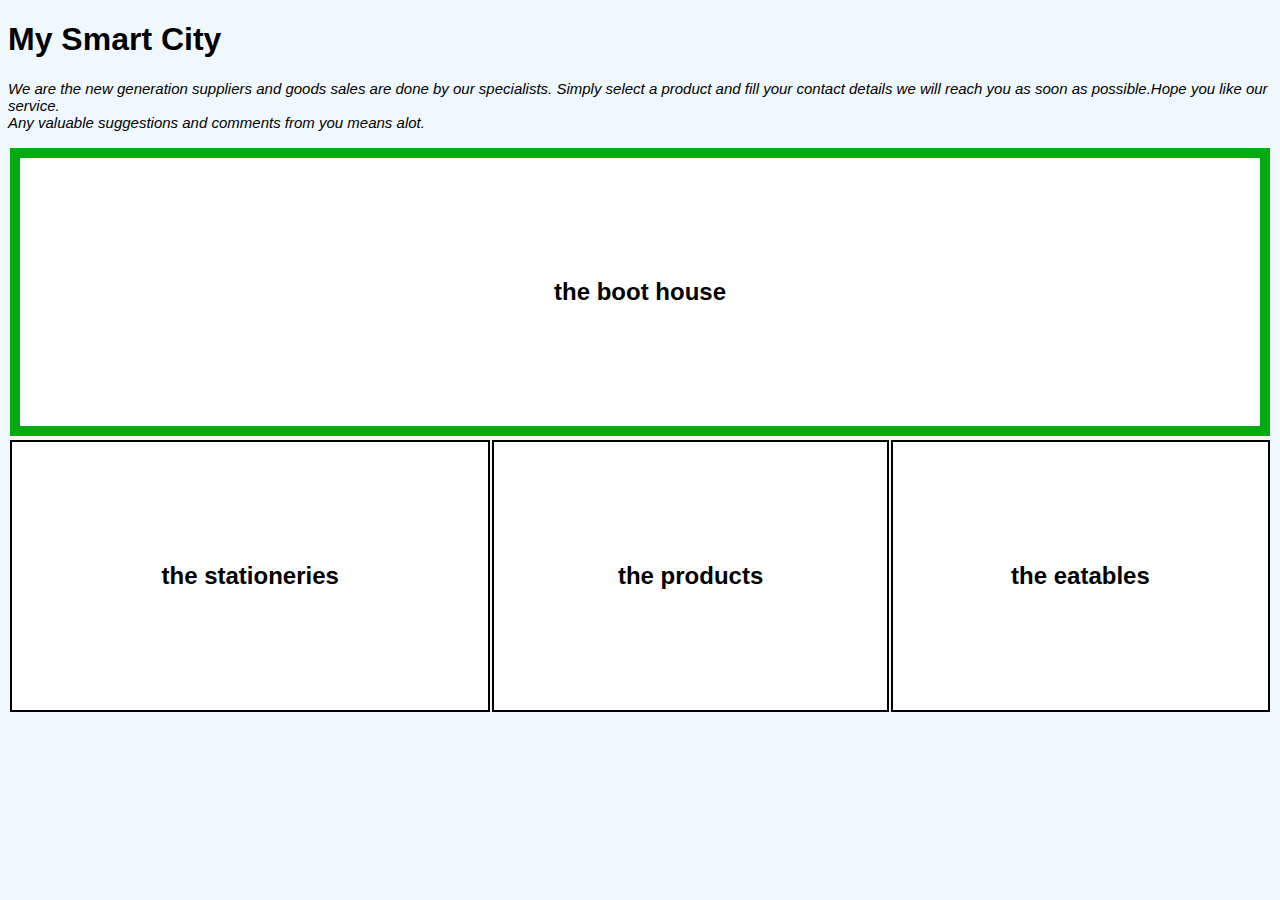
<file: index2.html>
<!DOCTYPE html>
<html lang="en">

<head>
    <meta charset="UTF-8">
    <meta http-equiv="X-UA-Compatible" content="IE=edge">
    <meta name="viewport" content="width=device-width, initial-scale=1.0">
    <title>Document</title>
    <link rel="stylesheet" href="style.css">
</head>

<head>

</head>

<body>
    <h1>My Smart City</h1>
    <p id="description" class="description-1 description-s-1">We are the new generation suppliers and goods sales are
        done by our specialists. Simply select a product and fill your contact details we will reach you as soon as
        possible.Hope you like our service. <br>Any valuable suggestions and comments from you means alot.</p>

    <table >
        <tr class="trow-1 trow-s-1">
            <th class="tcol-1 tcol-s-1"  >
                <h2>the boot house</h2>
            </th>
        </tr>
        </table><table>
        <tr class="trow-2 trow-s-2">
            <th class="tcol-2 tcol-s-2">
                <h2>the stationeries</h2>
            </th>
            <th class="tcol-2 tcol-s-2">
                <h2>the products</h2>
            </th>
            <th class="tcol-2 tcol-s-2">
                <h2>the eatables</h2>
            </th>
        </tr>
    </table>

</body>

</html>
</file>
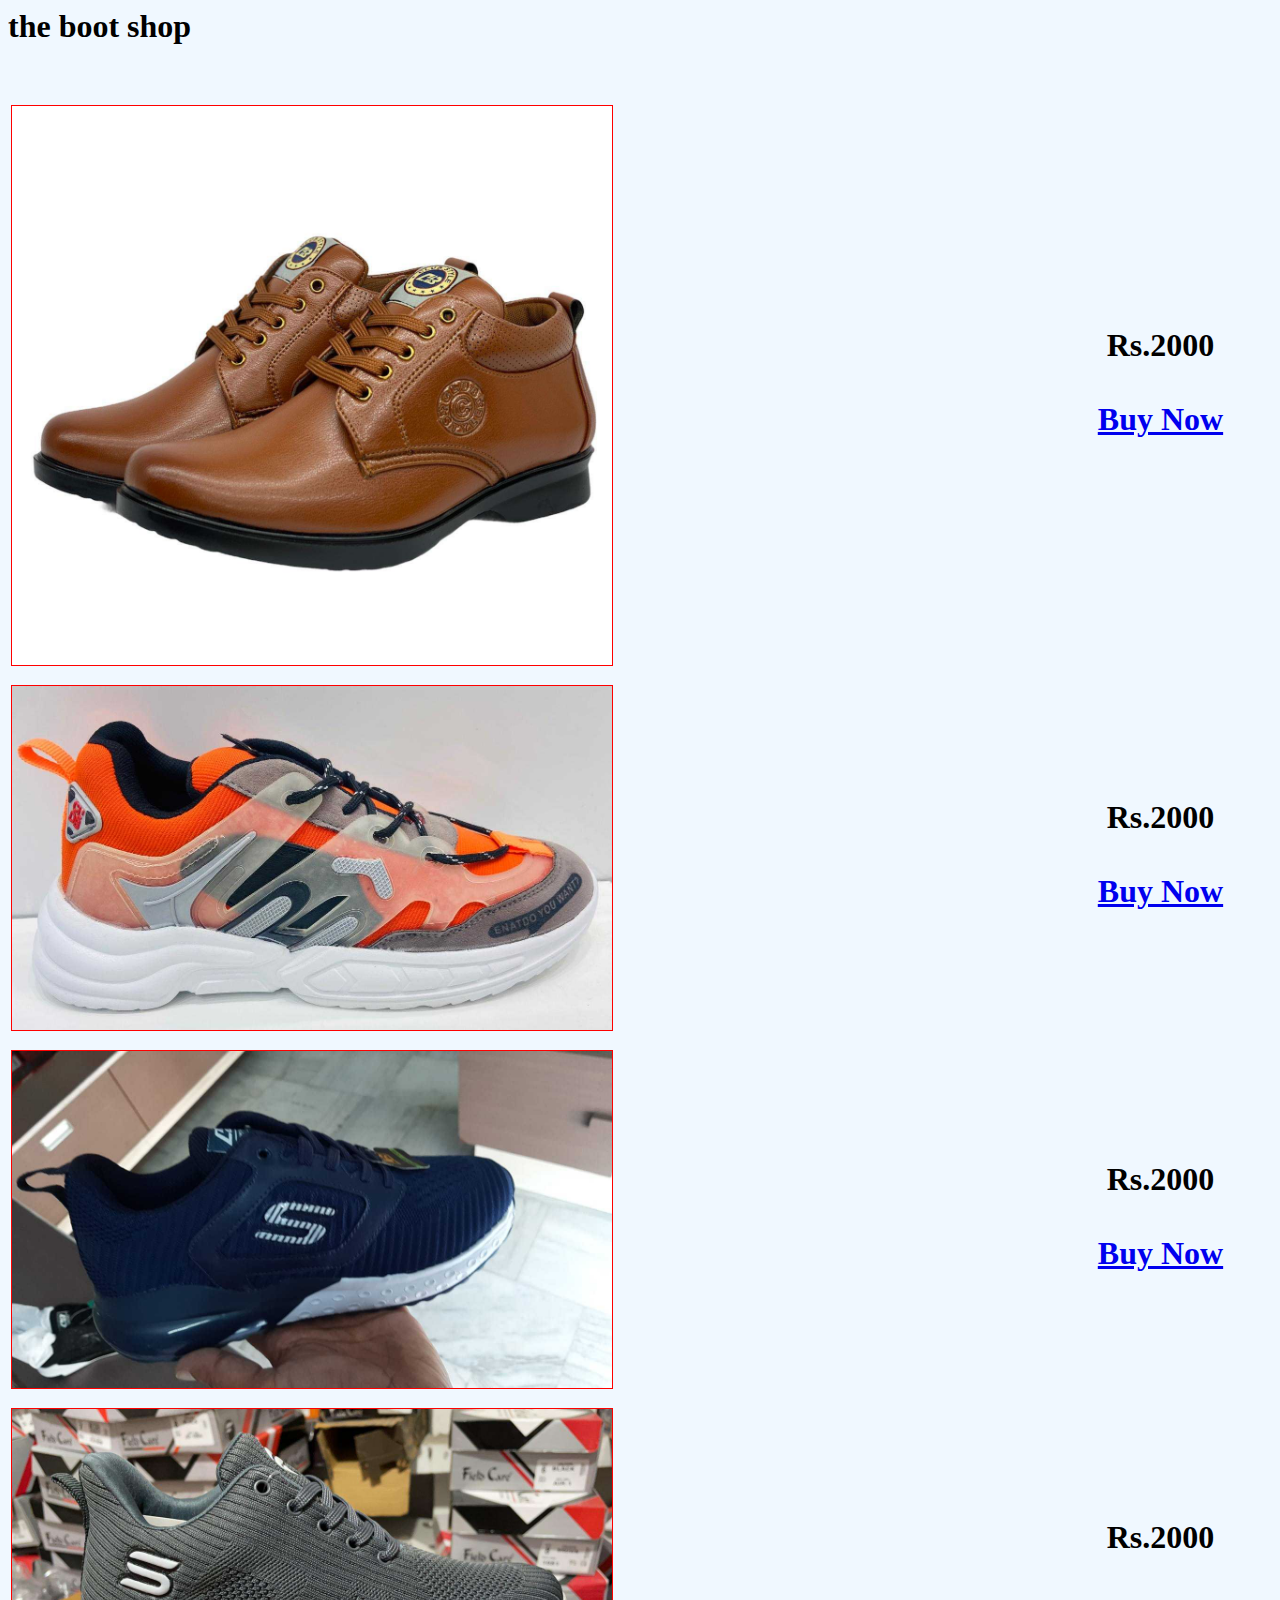
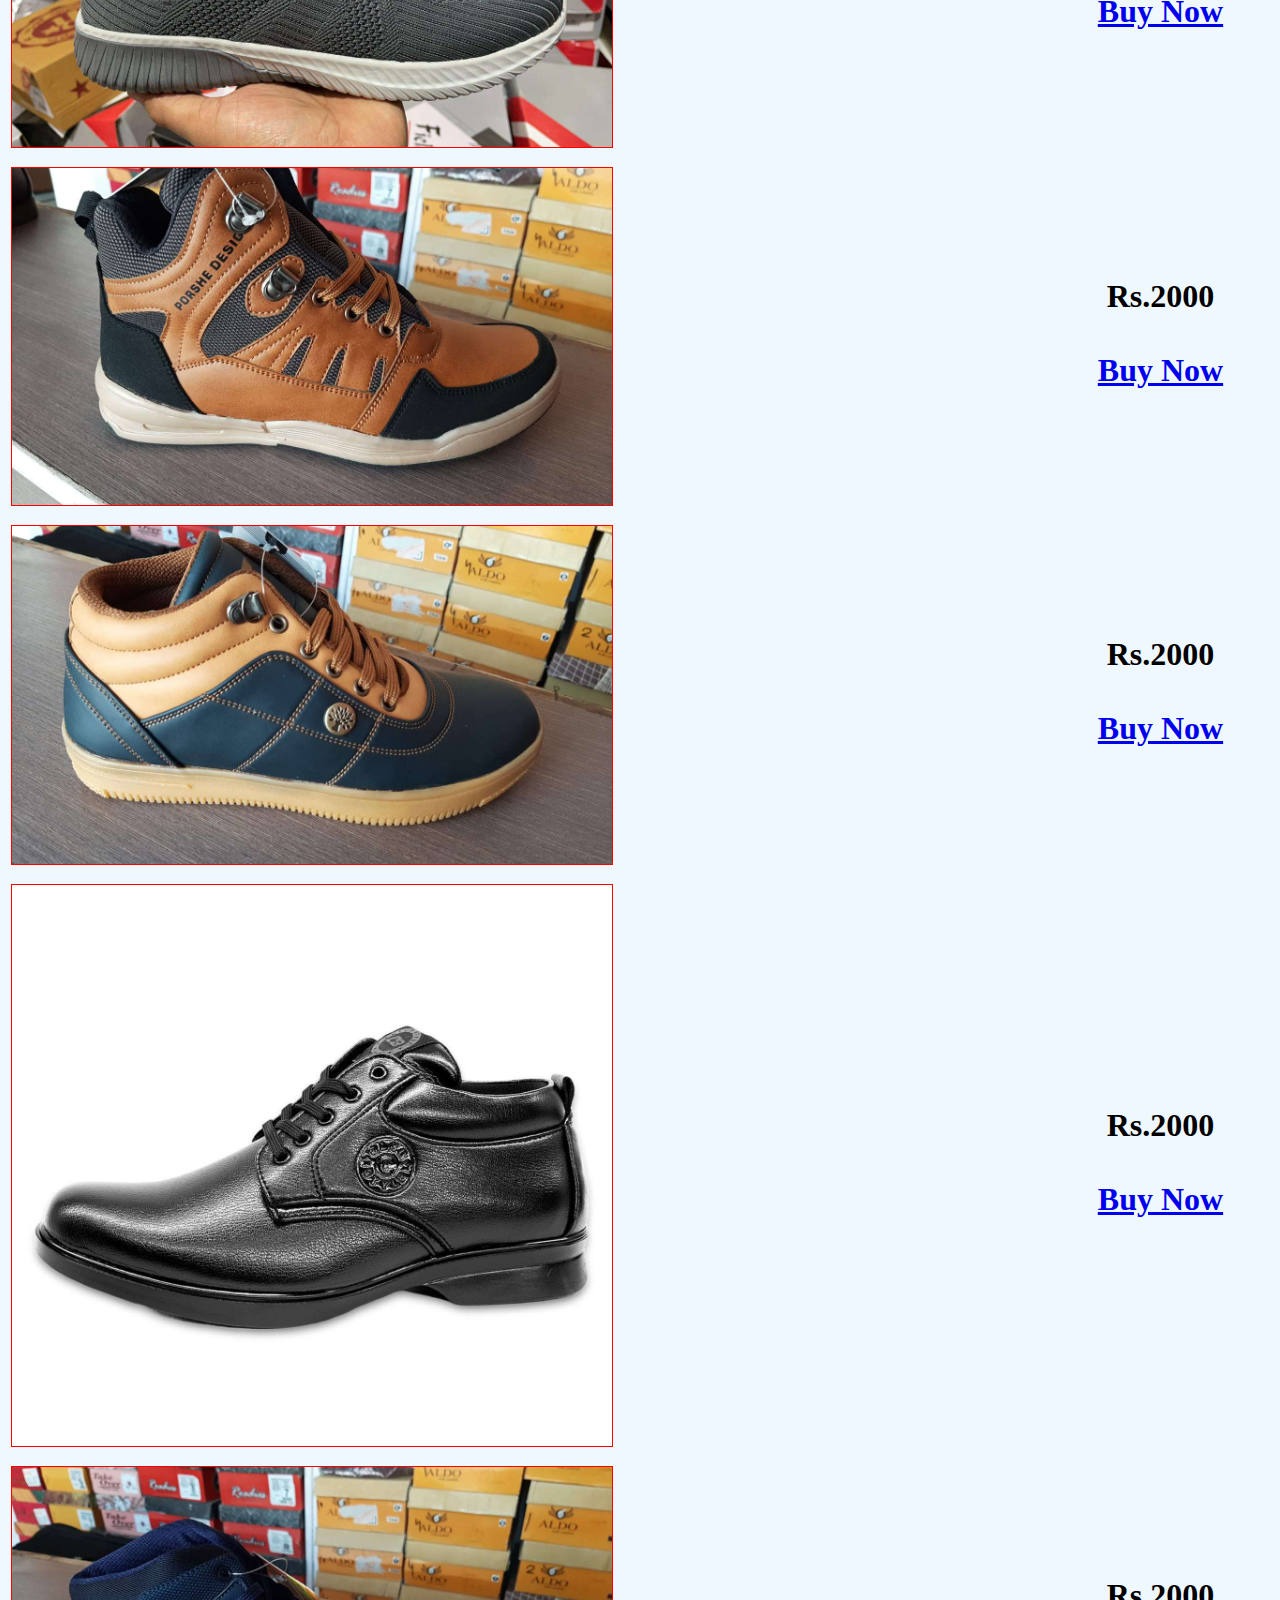
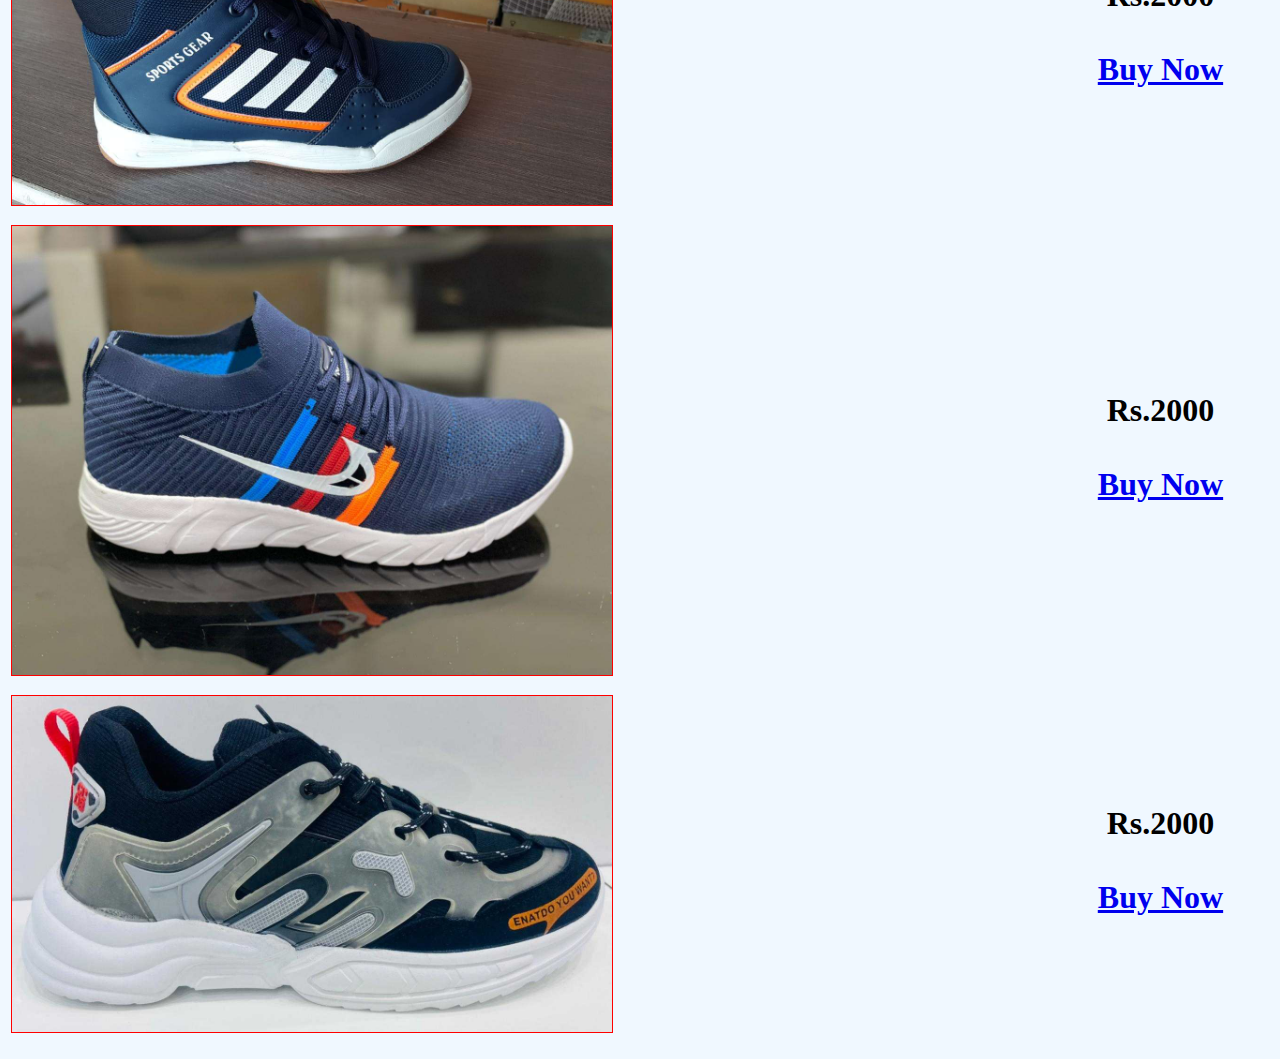
<file: the_boot_shop.html>
<html><head>
<style>
    body{background-color: aliceblue}
    tr{;
    
    }
    img{
        border: solid 1px red;
    }
    img:hover{
        zoom: 1.3;
    }
    
</style></head>

<head>
    
    <h1>the boot shop</h1><br><br>
    

    <table style="width: 100%;">
        
            <td>
                <img src="imgb/IMG-20210614-WA0053.jpg" alt="" style="width: 600px;margin-bottom: 15px;">
                <th><h1>Rs.2000<br><br><a href="https://wa.me/+918360458824?text=Hi,%20I'm%20interested%20in%20this%20product 1.">Buy Now</a></h1></th>
            </tr>
           
            
            <td>
                <img src="imgb/IMG-20210614-WA0054.jpg" alt="" style="width: 600px;margin-bottom: 15px;">
                <th><h1>Rs.2000<br><br><a href="https://wa.me/+918360458824?text=Hi,%20I'm%20interested%20in%20this%20product 2.">Buy Now</a></h1></th>
            </tr>
            
            <td>
                <img src="imgb/IMG-20210614-WA0055.jpg" alt="" style="width: 600px;margin-bottom: 15px;">
                <th><h1>Rs.2000<br><br><a href="https://wa.me/+918360458824?text=Hi,%20I'm%20interested%20in%20this%20product 3.">Buy Now</a></h1></th>
            </tr>
        
        
            <td><img src="imgb/IMG-20210614-WA0056.jpg" alt="" style="width: 600px;margin-bottom: 15px;"><th><h1>Rs.2000<br><br><a href="https://wa.me/+918360458824?text=Hi,%20I'm%20interested%20in%20this%20product 4.">Buy Now</a></h1></th>
            </tr>
            <td><img src="imgb/IMG-20210614-WA0057.jpg" alt="" style="width: 600px;margin-bottom: 15px;"><th><h1>Rs.2000<br><br><a href="https://wa.me/+918360458824?text=Hi,%20I'm%20interested%20in%20this%20product 5.">Buy Now</a></h1></th>
            </tr>
            <td><img src="imgb/IMG-20210614-WA0058.jpg" alt="" style="width: 600px;margin-bottom: 15px;"><th><h1>Rs.2000<br><br><a href="https://wa.me/+918360458824?text=Hi,%20I'm%20interested%20in%20this%20product 6.">Buy Now</a></h1></th>
            </tr>
        
    
    
        <td><img src="imgb/IMG-20210614-WA0059.jpg" alt="" style="width: 600px;margin-bottom: 15px;"><th><h1>Rs.2000<br><br><a href="https://wa.me/+918360458824?text=Hi,%20I'm%20interested%20in%20this%20product 7.">Buy Now</a></h1></th>
        </tr>
        <td><img src="imgb/IMG-20210614-WA0060.jpg" alt="" style="width: 600px;margin-bottom: 15px;" ><th><h1>Rs.2000<br><br><a href="https://wa.me/+918360458824?text=Hi,%20I'm%20interested%20in%20this%20product 8.">Buy Now</a></h1></th>
        </tr>
        <td><img src="imgb/IMG-20210614-WA0061.jpg" alt="" style="width: 600px;margin-bottom: 15px;" ><th><h1>Rs.2000<br><br><a href="https://wa.me/+918360458824?text=Hi,%20I'm%20interested%20in%20this%20product 9.">Buy Now</a></h1></th>
        </tr>
    
        <td>
            <img src="imgb/IMG-20210614-WA0062.jpg" alt="" style="width: 600px;margin-bottom: 15px;">
        <th><h1>Rs.2000<br><br><a href="https://wa.me/+918360458824?text=Hi,%20I'm%20interested%20in%20this%20product 10.">Buy Now</a></h1></th>
            </tr>
    
    </table>

</head>
</html>
</file>
<file: style.css>
body {
    background-color: aliceblue;
    font-family: sans-serif;
}

.description-1 {
    font-size: 15px;
    font-family: 'Times New Roman', Times, serif, ;
    font-style: oblique;
}

.trow-1,
.tcol-1 {
    border: solid 0px rgb(159, 168, 160);
    border-collapse: separate -2px;
    padding-top: 100px;
    padding-bottom: 100px;
    background-color: white; border: 10px solid rgb(2, 172, 16);margin-bottom:px ;


}
table{width: 100%;}

.trow-2,
.tcol-2 {
    border: solid 2px black;
    border-collapse: separate 2px solid;
    padding-top: 100px;
    padding-bottom: 100px;
    background-color: white;
    
}

@media only screen and (max-width:600px) {
    .trow-2 {
        display:block;
        float: center;
        background-color: aliceblue;
        border: none;
        margin-top: 0%;
        padding-top: 0px;
        
        
    }

    .tcol-2 {
        display: block;
        text-align: center;
        
    }
    
    .description-1{font-size: 10px;}
    h2{
    padding-left: 100px;
    padding-right: 100px;
}

}

a{
    text-decoration: none;
    color: black;
}
a:hover{
    color: red;
    cursor: pointer;
    zoom: 1.2;
}
</file>
